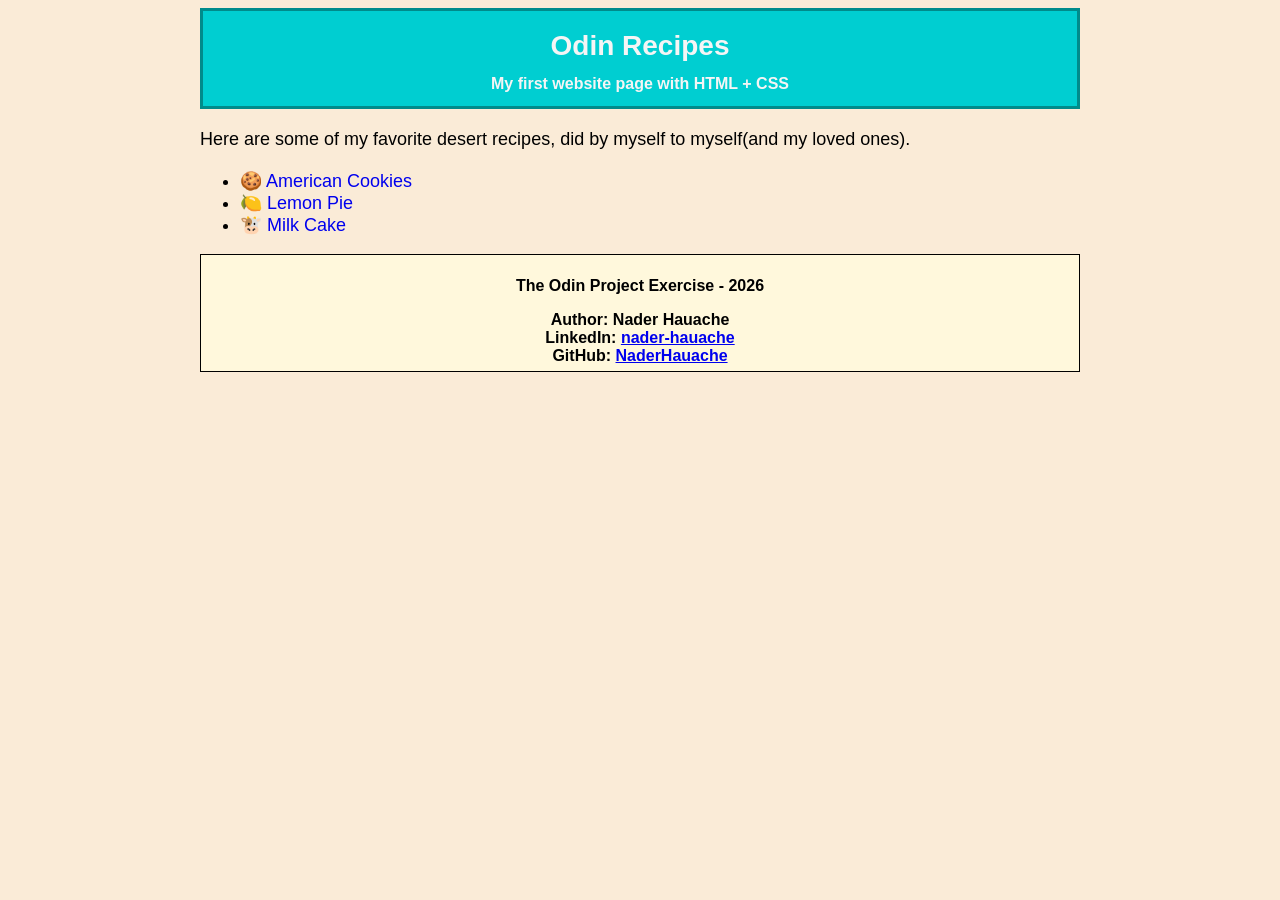
<file: index.html>
<!DOCTYPE html>
<html lang="en">
<head>
    <meta charset="UTF-8">
    <meta http-equiv="X-UA-Compatible" content="IE=edge">
    <meta name="viewport" content="width=device-width, initial-scale=1.0">
    <title>Recipes Site</title>
    <link rel="stylesheet" href="style.css">
</head>
<body>
    <div class="title">
        <h1 class="main">Odin Recipes</h1>
        <h2 class="subtitle">My first website page with HTML + CSS</h2>
    </div>

    <div>
        <p class="description">
            Here are some of my favorite desert recipes, did by myself to myself(and my loved ones).
        </p>
    </div>

    <div>
        <ul>
            <li> <a href="./recipes/cookies.html"> 🍪 American Cookies</a> </li>
            <li> <a href="./recipes/lemonpie.html"> 🍋 Lemon Pie</a> </li>
            <li> <a href="./recipes/milkcake.html"> 🐮 Milk Cake</a> </li>
        </ul>
    </div>
</body>

<footer>
    <div>
        <p>The Odin Project Exercise - 2026</p>
            <li> Author: Nader Hauache</li>
            <li> LinkedIn: <a class="personal" href="https://linkedin.com/in/nader-hauache"> nader-hauache</a> </li>
            <li> GitHub: <a class="personal" href="https://github.com/NaderHauache">NaderHauache</a> </li>
    </div>
</footer>
</html>
</file>
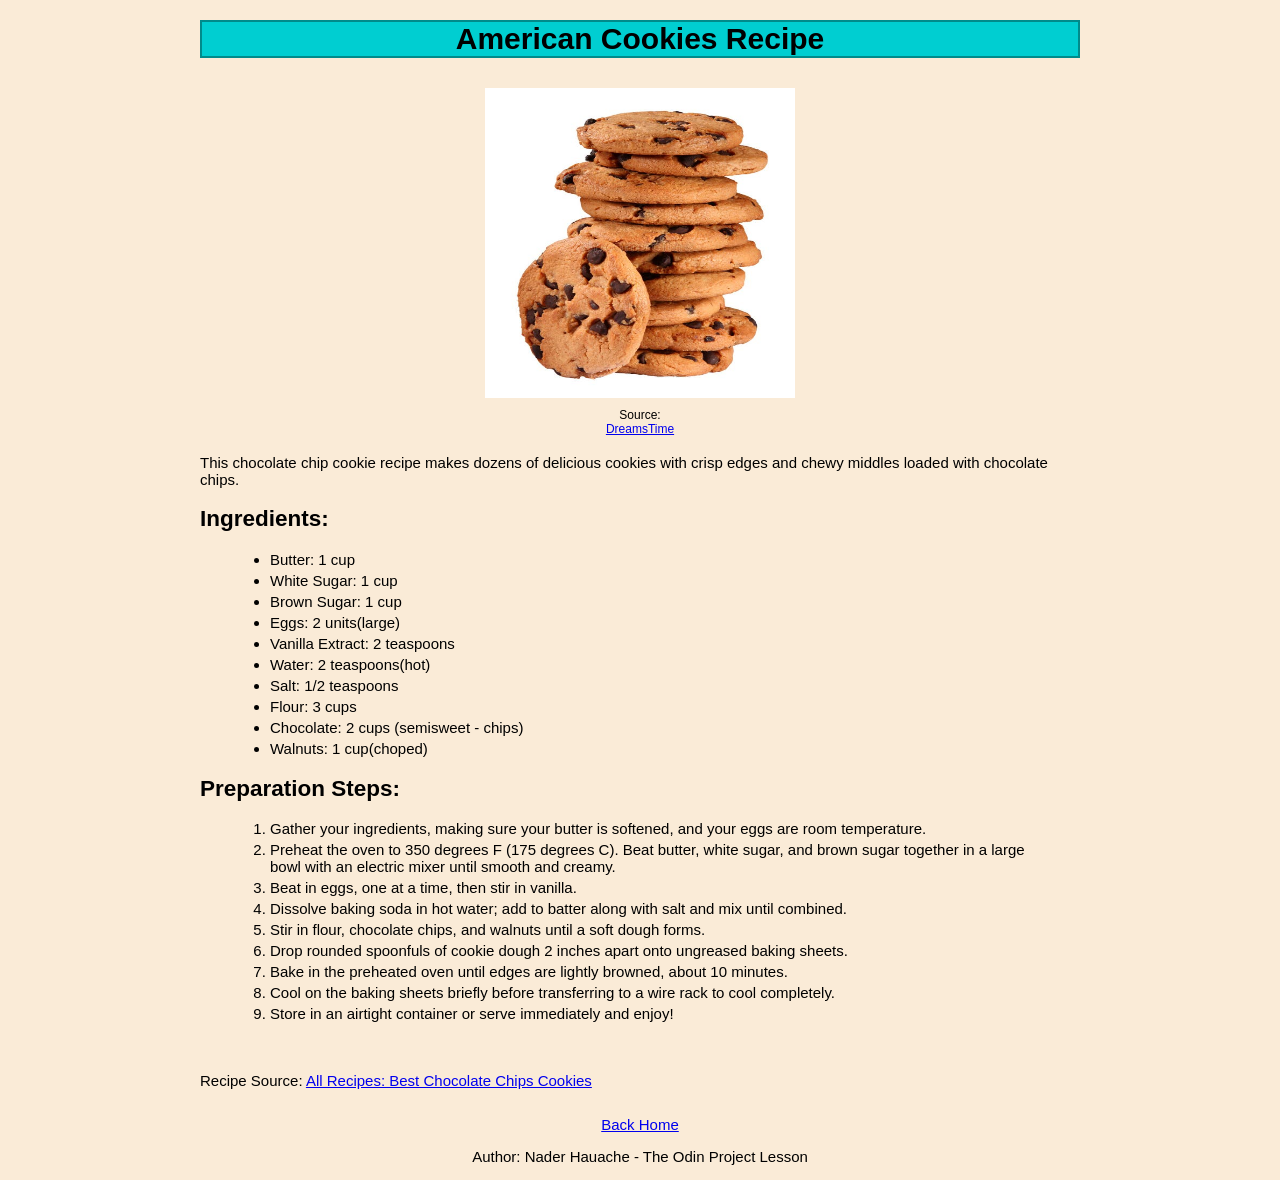
<file: recipes/cookies.html>
<!DOCTYPE html>
<html lang="en">
<head>
    <meta charset="UTF-8">
    <meta http-equiv="X-UA-Compatible" content="IE=edge">
    <meta name="viewport" content="width=device-width, initial-scale=1.0">
    <link rel="stylesheet" href="recipes.css">
    <title>American Cookies Recipe</title>
</head>
<body>
    <h1 id="title">American Cookies Recipe</h1>
    <div class="imageblock">
        <img src="./images/cookies.jpg" width="310" height="310" alt="Cookies Stack">
        Source: <a class="imagesource" href="https://www.dreamstime.com/royalty-free-stock-photos-cookies-image17726468"> DreamsTime</a>
    </div>
    <div>
        This chocolate chip cookie recipe makes dozens of delicious cookies with crisp edges and chewy middles loaded with chocolate chips.
    </div>
    <div>
    <p>
        <h2>Ingredients:</h2>
        <ul>
            <li>Butter: 1 cup</li>
            <li>White Sugar: 1 cup</li>
            <li>Brown Sugar: 1 cup</li>
            <li>Eggs: 2 units(large)</li>
            <li>Vanilla Extract: 2 teaspoons</li>
            <li>Water: 2 teaspoons(hot)</li>
            <li>Salt: 1/2 teaspoons</li>
            <li>Flour: 3 cups</li>
            <li>Chocolate: 2 cups (semisweet - chips)</li>
            <li>Walnuts: 1 cup(choped)</li>
        </ul>
    </p>
    </div>
    <div>
    <p>
        <h2>Preparation Steps:</h2>
        <ol>
            <li>Gather your ingredients, making sure your butter is softened, and your eggs are room temperature.</li>
            <li>Preheat the oven to 350 degrees F (175 degrees C). Beat butter, white sugar, and brown sugar together in a large bowl with an electric mixer until smooth and creamy.</li>
            <li>Beat in eggs, one at a time, then stir in vanilla.</li>
            <li>Dissolve baking soda in hot water; add to batter along with salt and mix until combined.</li>
            <li>Stir in flour, chocolate chips, and walnuts until a soft dough forms.</li>
            <li>Drop rounded spoonfuls of cookie dough 2 inches apart onto ungreased baking sheets.</li>
            <li>Bake in the preheated oven until edges are lightly browned, about 10 minutes.</li>
            <li>Cool on the baking sheets briefly before transferring to a wire rack to cool completely.</li>
            <li>Store in an airtight container or serve immediately and enjoy!</li>
        </ol>
    </p>
    </div>
    <div class="recipeSource"> 
        Recipe Source: <a href="https://www.allrecipes.com/recipe/10813/best-chocolate-chip-cookies/"> All Recipes: Best Chocolate Chips Cookies </a>
    </div>
</body>
<footer>
    <div>
    <a href="../index.html">Back Home</a>
    <p>Author: Nader Hauache - The Odin Project Lesson</p>
    </div>
</footer>
</html>
</file>
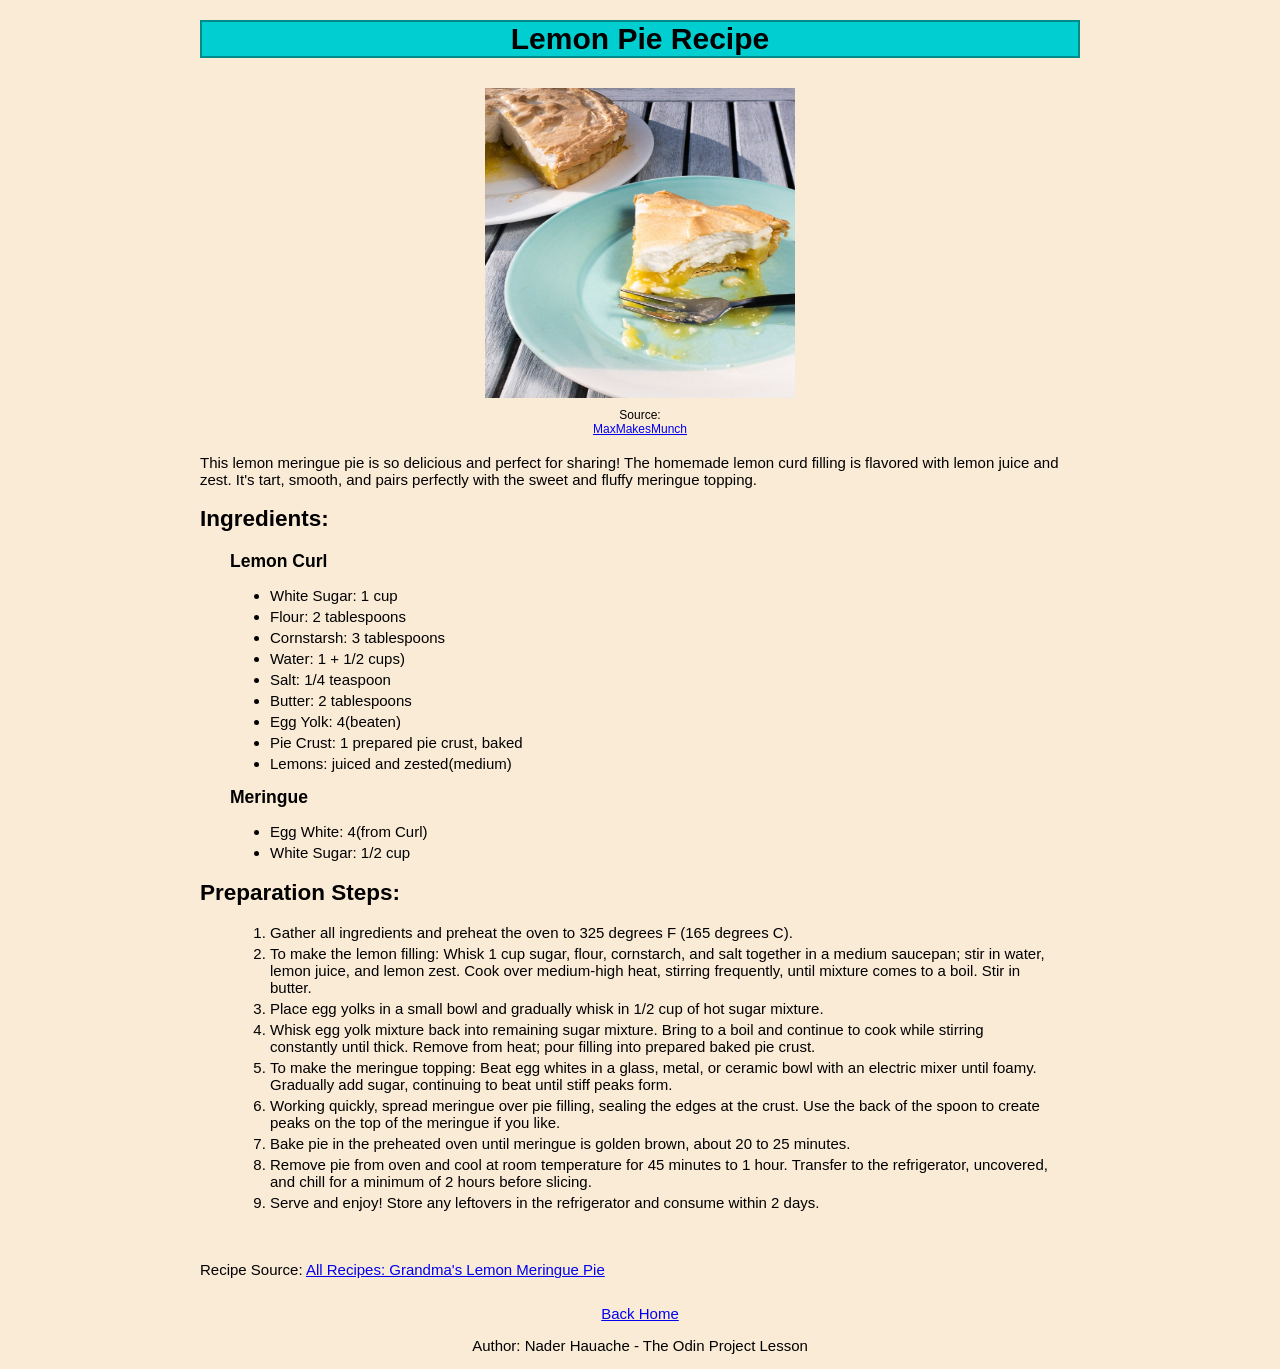
<file: recipes/lemonpie.html>
<!DOCTYPE html>
<html lang="en">
<head>
    <meta charset="UTF-8">
    <meta http-equiv="X-UA-Compatible" content="IE=edge">
    <meta name="viewport" content="width=device-width, initial-scale=1.0">
    <link rel="stylesheet" href="recipes.css">
    <title>Lemon Pie Recipe</title>
</head>
<body>
    <h1 id="title">Lemon Pie Recipe</h1>
    <div class="imageblock">
        <img src="./images/lemonpie.jpg" width="310" height="310" alt="Lemon Pie Slice">
        Source: <a href="https://maxmakesmunch.com/images/w=1600,fit=scale-down,f=auto,metadata=none,onerror=redirect/lemon-meringue-pie.jpg"> MaxMakesMunch</a>
    </div>
    <div>
       This lemon meringue pie is so delicious and perfect for sharing! The homemade lemon curd filling is flavored with lemon juice and zest. It's tart, smooth, and pairs perfectly with the sweet and fluffy meringue topping.
    </div>
    <div>
    <p>
        <h2>Ingredients:</h2>
        <h3>Lemon Curl</h3>
        <ul>
            <li>White Sugar: 1 cup</li>
            <li>Flour: 2 tablespoons</li>
            <li>Cornstarsh: 3 tablespoons</li>
            <li>Water: 1 + 1/2 cups)</li>
            <li>Salt: 1/4 teaspoon</li>
            <li>Butter: 2 tablespoons</li>
            <li>Egg Yolk: 4(beaten)</li>
            <li>Pie Crust: 1 prepared pie crust, baked</li>
            <li>Lemons: juiced and zested(medium)</li>
        </ul>

        <h3>Meringue</h3>
        <ul>
            <li>Egg White: 4(from Curl)</li>
            <li>White Sugar: 1/2 cup</li>
        </ul>
    </p>
    </div>
    <div>
    <p>
        <h2>Preparation Steps:</h2>
        <ol>
            <li>Gather all ingredients and preheat the oven to 325 degrees F (165 degrees C).</li>
            <li>To make the lemon filling: Whisk 1 cup sugar, flour, cornstarch, and salt together in a medium saucepan; stir in water, lemon juice, and lemon zest. Cook over medium-high heat, stirring frequently, until mixture comes to a boil. Stir in butter.</li>
            <li>Place egg yolks in a small bowl and gradually whisk in 1/2 cup of hot sugar mixture.</li>
            <li>Whisk egg yolk mixture back into remaining sugar mixture. Bring to a boil and continue to cook while stirring constantly until thick. Remove from heat; pour filling into prepared baked pie crust.</li>
            <li>To make the meringue topping: Beat egg whites in a glass, metal, or ceramic bowl with an electric mixer until foamy. Gradually add sugar, continuing to beat until stiff peaks form.</li>
            <li>Working quickly, spread meringue over pie filling, sealing the edges at the crust. Use the back of the spoon to create peaks on the top of the meringue if you like.</li>
            <li>Bake pie in the preheated oven until meringue is golden brown, about 20 to 25 minutes.</li>
            <li>Remove pie from oven and cool at room temperature for 45 minutes to 1 hour. Transfer to the refrigerator, uncovered, and chill for a minimum of 2 hours before slicing.</li>
            <li>Serve and enjoy! Store any leftovers in the refrigerator and consume within 2 days.</li>
        </ol>
    </p>
    </div>
    <div class="recipeSource">
        Recipe Source: <a href="https://www.allrecipes.com/recipe/15093/grandmas-lemon-meringue-pie/"> All Recipes: Grandma's Lemon Meringue Pie </a>
    </div>
</body>
<footer>
    <div>
        <a href="../index.html">Back Home</a>
        <p>Author: Nader Hauache - The Odin Project Lesson</p>
    </div>
</footer>
</html>
</file>
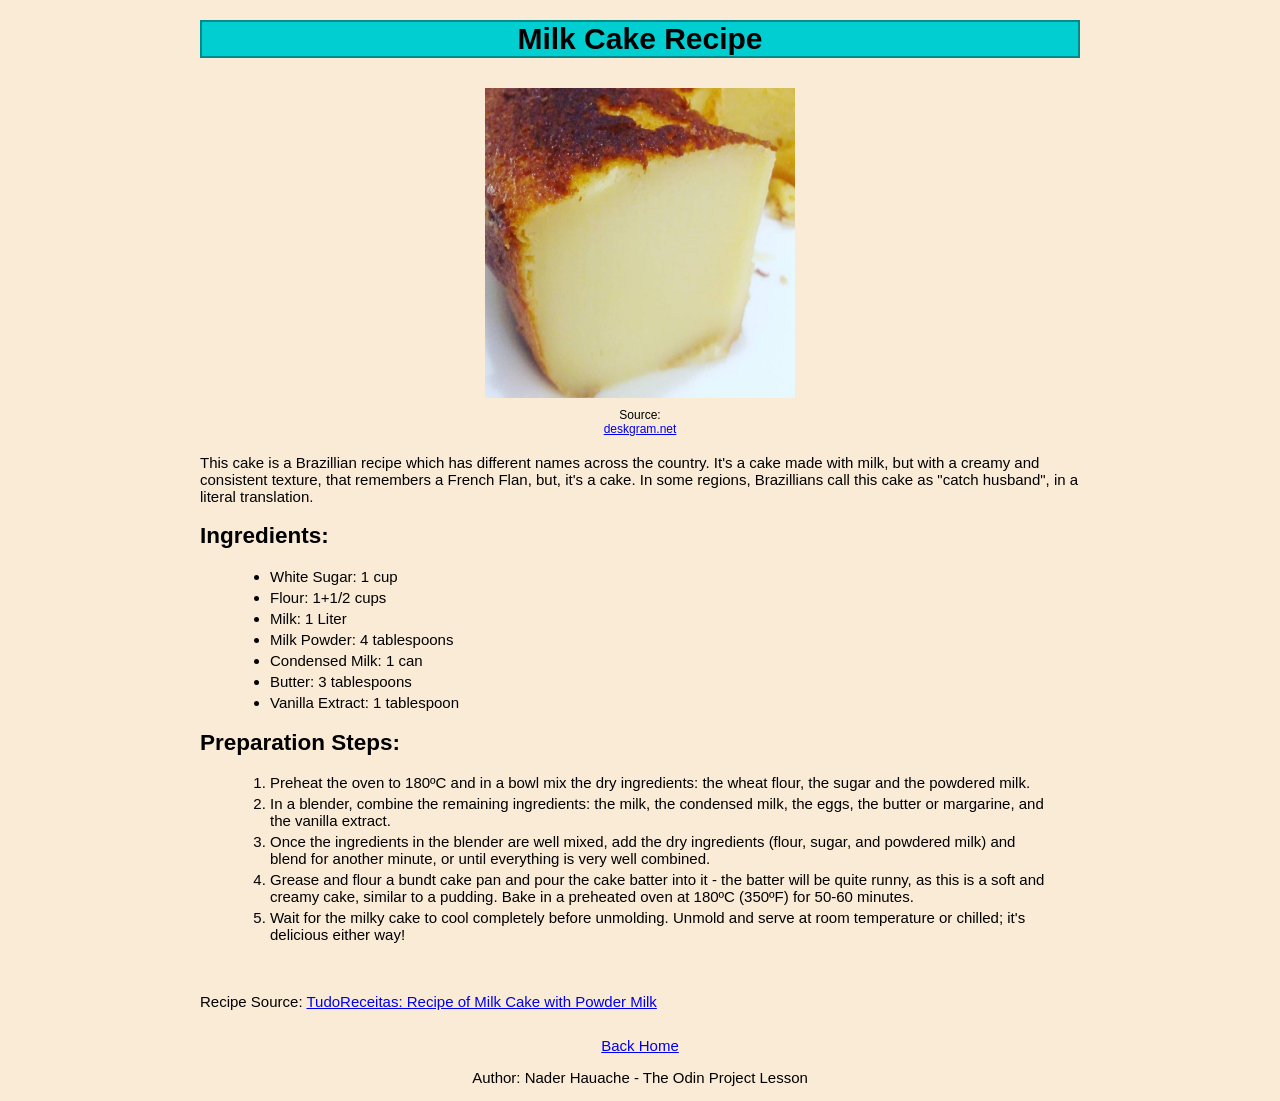
<file: recipes/milkcake.html>
<!DOCTYPE html>
<html lang="en">
<head>
    <meta charset="UTF-8">
    <meta http-equiv="X-UA-Compatible" content="IE=edge">
    <meta name="viewport" content="width=device-width, initial-scale=1.0">
    <link rel="stylesheet" href="recipes.css">
    <title>Milk Cake Recipe</title>
</head>
<body>
    <h1 id="title">Milk Cake Recipe</h1>
    <div class="imageblock">
        <img src="./images/milkcake.jpg" width="310" height="310" alt="Lemon Pie Slice">
        Source: <a href="https://www.tudoreceitas.com/receita-de-bolo-da-moca-com-leite-em-po-8379.html"> deskgram.net</a>
    </div>
    <div>
       This cake is a Brazillian recipe which has different names across the country. It's a cake made with milk, but with a creamy and consistent texture, that remembers a French Flan, but, it's a cake. In some regions, Brazillians call this cake as "catch husband", in a literal translation.
    </div>
    <div>
    <p>
        <h2>Ingredients:</h2>
        <ul>
            <li>White Sugar: 1 cup</li>
            <li>Flour: 1+1/2 cups</li>
            <li>Milk: 1 Liter</li>
            <li>Milk Powder: 4 tablespoons</li>
            <li>Condensed Milk: 1 can</li>
            <li>Butter: 3 tablespoons</li>
            <li>Vanilla Extract: 1 tablespoon</li>
        </ul>
    </p>
    </div>
    <div>
    <p>
        <h2>Preparation Steps:</h2>
        <ol>
            <li>Preheat the oven to 180ºC and in a bowl mix the dry ingredients: the wheat flour, the sugar and the powdered milk.</li>
            <li>In a blender, combine the remaining ingredients: the milk, the condensed milk, the eggs, the butter or margarine, and the vanilla extract.</li>
            <li>Once the ingredients in the blender are well mixed, add the dry ingredients (flour, sugar, and powdered milk) and blend for another minute, or until everything is very well combined.</li>
            <li>Grease and flour a bundt cake pan and pour the cake batter into it - the batter will be quite runny, as this is a soft and creamy cake, similar to a pudding. Bake in a preheated oven at 180ºC (350ºF) for 50-60 minutes.</li>
            <li>Wait for the milky cake to cool completely before unmolding. Unmold and serve at room temperature or chilled; it's delicious either way!</li>
        </ol>
    </p>
    </div>
    <div class="recipeSource">
        Recipe Source: <a href="https://www.tudoreceitas.com/receita-de-bolo-da-moca-com-leite-em-po-8379.html"> TudoReceitas: Recipe of Milk Cake with Powder Milk </a>
    </div>
</body>
<footer>
    <div>
        <a href="../index.html">Back Home</a>
        <p>Author: Nader Hauache - The Odin Project Lesson</p>
    </div>
</footer>
</html>
</file>
<file: style.css>
body{
    font-family: Arial, Helvetica, sans-serif;
    background-color: antiquewhite;
    font-size: 18px;
    margin-inline: 200px ;
}

.personal {
    text-decoration: underline;
}

a {
    text-decoration: none;
}

footer {
    text-align: center;
    font-size: 16px;
    font-weight: bolder;
    background-color:cornsilk;
    padding: 6px;
    border: 1px solid;
    margin: auto;
    list-style-type: none;
}

.title {
    color:whitesmoke;
    background-color: darkturquoise;
    border-color: darkcyan;
    text-align: center;
    border-style: solid;
}

.title .main {
    font-size: 28px;
    margin-bottom: 8px;
}

.title .subtitle {
    font-size: 16px;
}

.description {
    margin: 20px auto;
    font-weight: lighter;
}
</file>
<file: recipes/recipes.css>
body{
    font-family: Arial, Helvetica, sans-serif;
    background-color: antiquewhite;
    font-size: 15px;
    margin-inline: 200px;
}

img {
    margin: 10px;
}

li, h3 {
    margin: 4px;
    margin-inline: 30px;
}

footer {
    text-align: center;
    margin-top: 3%;
}

.recipeSource {
    margin-top: 50px;
}

#title{
    text-align: center;
    border: 2px solid;
    background-color: darkturquoise;
    border-color: darkcyan;
}

.imageblock{
    display: grid;
    place-items: center;
    font-size: 12px;
    margin-bottom: 2%;
}
</file>
